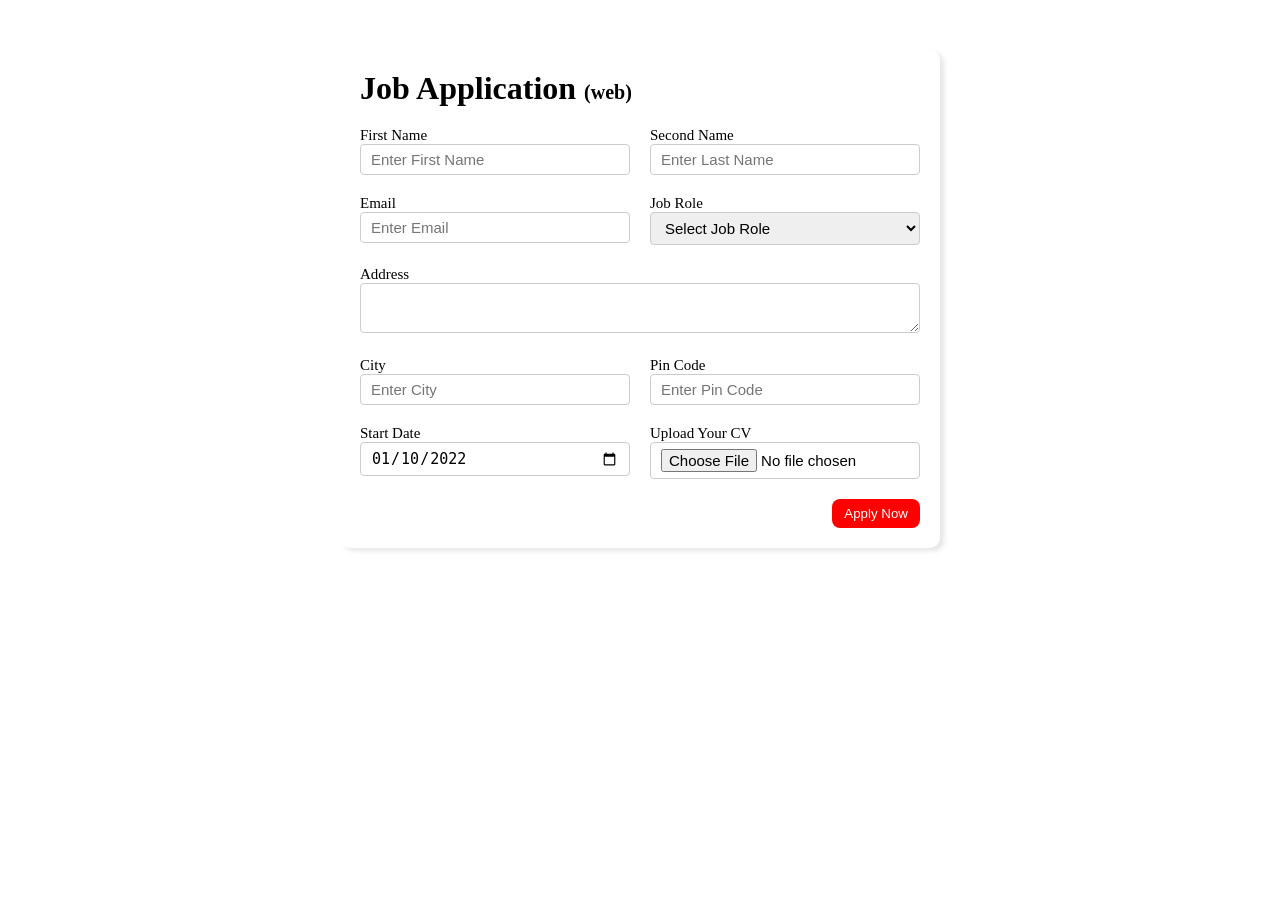
<file: 01-Job-Application/index.html>
<!DOCTYPE html>
<html lang="en">
<head>
    <meta charset="UTF-8">
    <meta name="viewport" content="width=device-width, initial-scale=1.0">
    <title>Job Application Form</title>
    <link rel="stylesheet" href="style.css">
</head>
<body>
    <div class="container">
        <div class="apply-box">
            <h1>Job Application 
                <span class="title-small">
                    (web)
                </span>
            </h1>
            <form action="">
                <div class="form-container">
                    <div class="form-control">
                        <label for="first_name">
                            First Name
                        </label>
                        <input 
                        id="first_name"
                        name="first_name"
                        type="text"
                        placeholder="Enter First Name"
                        >
                    </div>
                <div class="form-control">
                    <label for="last_name">
                        Second Name
                    </label>
                    <input 
                    id="last_name"
                    name="last_name"
                    type="text"
                    placeholder="Enter Last Name"
                    >
                </div>
                <div class="form-control">
                    <label for="email">
                        Email
                    </label>
                    <input 
                    id="email"
                    name="email"
                    type="email" 
                    placeholder="Enter Email"
                    >
                </div>
                <div class="form-control">
                    <label for="job_role">
                        Job Role
                    </label>
                    <select>
                        <option value="">Select Job Role</option>
                        <option value="frontend">Frontend Developer</option>
                        <option value="backend">Backend Developer</option>
                        <option value="full_stack">Full Stack Developer</option>
                        <option value="ui_ux">UI UX Developer</option>
                    </select>
                </div>
                <div class="textarea_control">
                    <label for="address"> Address </label>
                    <textarea
                        id="address" 
                        name="address" 
                        row="5" 
                        cols="50" 
                        type="text"
                        placeholder="Enter Address"
                    >
                    </textarea>
                </div>
                <div class="form-control">
                    <label for="city">
                        City
                    </label>
                    <input 
                    id="city"
                    name="city"
                    type="text"
                    placeholder="Enter City"
                    >
                </div>
                <div class="form-control">
                    <label for="pin_code">
                        Pin Code
                    </label>
                    <input 
                    id="pin_code"
                    name="pin_code"
                    type = "number"
                    placeholder="Enter Pin Code"
                    >
                    
                </div>
                <div class="form-control">
                    <label for="date">
                        Start Date
                    </label>
                    <input 
                    value="2022-01-10"
                    id="date"
                    name="date"
                    type = "date"
                    >
                </div>
                <div class="form-control">
                    <label for="cv">
                        Upload Your CV
                    </label>
                    <input type="file" id="upload" type="file" name="upload">
                </div>
                </div>
                <div class="button-container">
                    <button type="submit">Apply Now</button>
                </div>
                
            </form>
        </div>
    </div>
</body>
</html>
</file>
<file: 01-Job-Application/style.css>
*{
    margin: 0;
    padding: 0;
    box-sizing: border-box;
}
.apply-box{
    max-width: 600px;
    padding: 20px;
    background-color: white;
    margin: 0 auto;
    margin-top:50px;
    box-shadow: 4px 3px 5px rgba(1,1,1,0.1);
    border-radius: 10px;
}
.title-small{
    font-size: 20px;
}
.form-container{
    margin-top: 20px;
    display: grid;
    grid-template-columns: repeat(auto-fit,minmax(200px,1fr));
    gap:20px;
}
.form-control{
    display: flex;
    flex-direction: column;
}
label{
    font-size: 15px;
}
input,select,textarea{
    padding: 6px 10px;
    border: 1px solid #ccc;
    border-radius: 4px;
    font-size: 15px;
}
input:focus{
    outline-color: red;
}
.button-container{
    display: flex;
    justify-content: flex-end;
    margin-top: 20px;
}
button{
    background-color: red;
    color: white;
    border: transparent solid 2px;
    padding: 5px 10px;
    border-radius: 8px;
    transition: 0.3s ease-in;
}
button:hover{
    background-color: #ccc;
    border: 2px solid red;
    color: black;
    transition: 0.3s ease-out;
    cursor: pointer;
}
.textarea_control{
    grid-column: 1 / span 2;
}
.textarea_control textarea{
    width:100%;
}
@media(max-width:460px){
    .textarea_control{
        grid-column: 1 / span 1;
}
}
</file>
